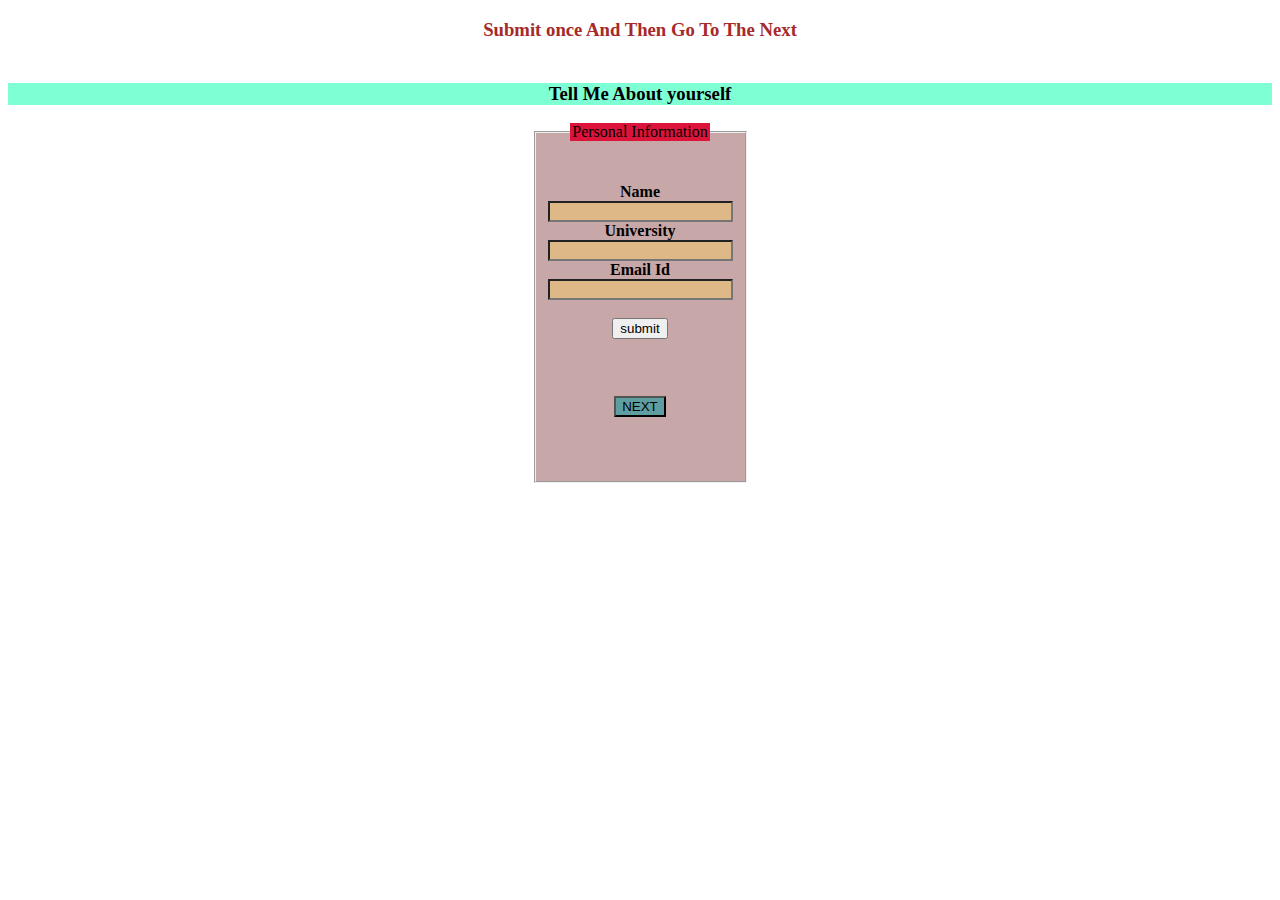
<file: index.html>
<!DOCTYPE html>
<html lang="en">
<head>
    <meta charset="UTF-8">
    <meta name="viewport" content="width=device-width, initial-scale=1.0">
    <title>OPENING TEST</title>
    <link rel="stylesheet" href="./style.css">
    <style>
        #feild{
            text-align: center;
          width: fit-content;
          background-color: rgb(199, 167, 167);
         
        }
        #leg1{
            background-color:crimson;
            color: black;

        }  
    </style>
</head>

<body style="text-align: center;"  id="ibody" >
    <h3 style="color: brown;">Submit once And Then Go To The Next</h3>
    <!-- style="max-width:fit-content" -->
    <h2 style="text-align: center;">
     
    <h3 ><br>
        <legend style="background-color: aquamarine;" >Tell Me About yourself</legend> </h2>
        <center>
            <fieldset id="feild">
                <!-- style="width: fit-content;" -->
                <br>
                <legend id="leg1"> Personal Information</legend>
                <!-- <h1 style="background-color: aqua;" ><u><b>ARE YOU A HUMAN</b></u></h1> -->
                <form>
                <br>
                <label for="Name"><b>Name</b></label>
                <br>
                <input  type="text" required="required" style="background-color: burlywood;">
                <br>
                <label for="University"> <b>University</b></label>
                <br>
                <input  type="text" required="required"  style="background-color: burlywood;" >
                <br>
                <label for= "EmailId" > <b>Email Id</b></label>
                <br>
                <input   type="email" required="required" style="background-color: burlywood;"><br> <br>
                <input type="submit" value="submit" > 
                <br><br><br> <h3><a href="./index1.html"><input  style="background-color:cadetblue;" type="button" value="NEXT" ></a></h3>
                <br><br>
            </fieldset>
        </center>
        <br><br>
        <br> <br>
    </form>  
    </h3>
</body>
</html
</file>
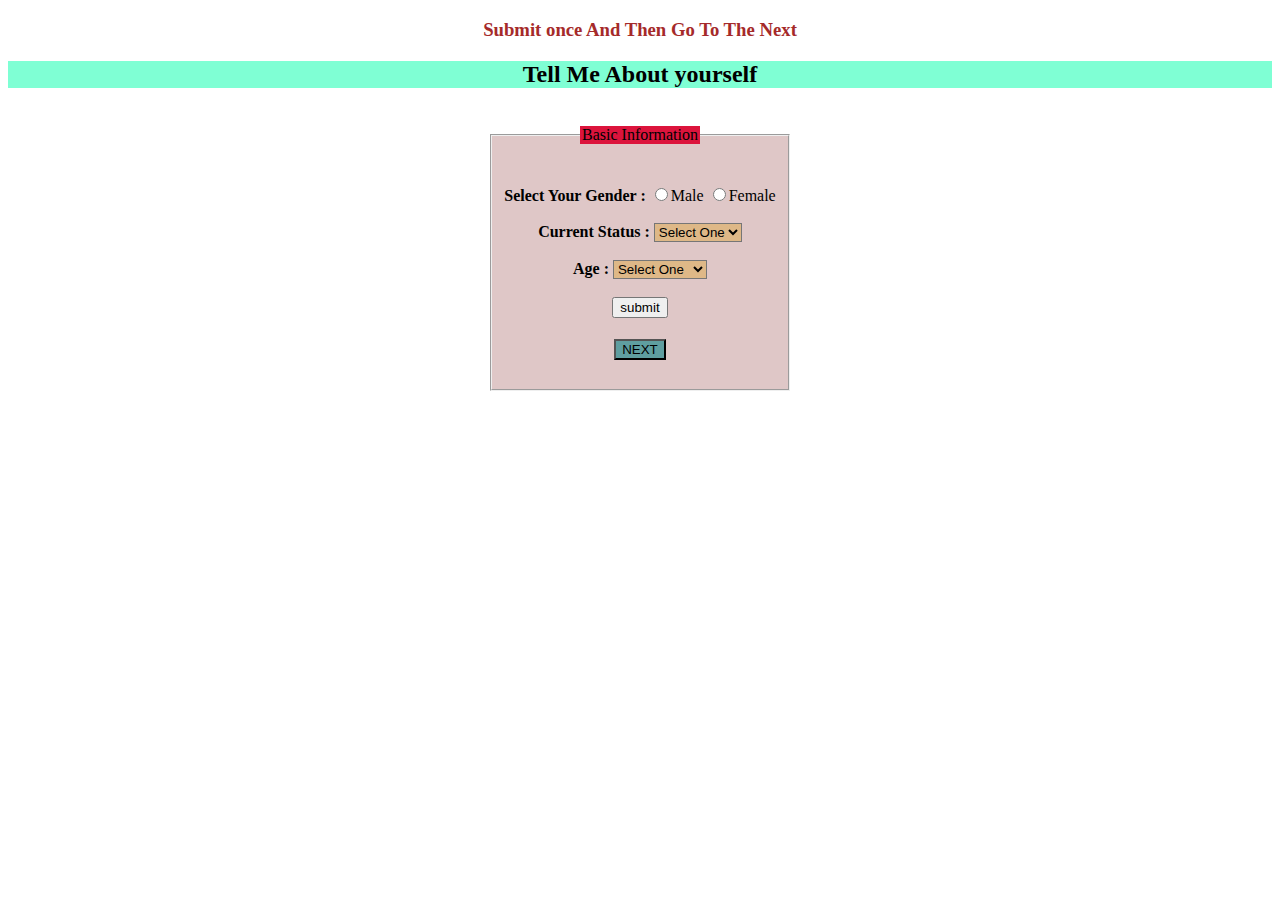
<file: index1.html>
<!DOCTYPE html>
<html lang="en">
<head>
    <meta charset="UTF-8">
    <meta name="viewport" content="width=device-width, initial-scale=1.0">
    <title>OPENING TEST</title>
    <link rel="stylesheet" href="./style.css">
    <style>
        #feild1{

            text-align: center;
          width: fit-content;  
          background-color: rgb(223, 199, 199); 
        }
        legend{
            color: black;
        }
    </style>
</head>

<body style="text-align: center;" id="i1body" >
    <h3 style="color: brown;">Submit once And Then Go To The Next</h3>
    <h2 style="text-align: center;"> 
        <legend style="background-color: aquamarine;" >Tell Me About yourself</legend> </h2><br>
        <center>
            <fieldset id="feild1" >
                <legend  style="background-color: crimson;"> Basic Information</legend>
                <br><br>
                <Label><b> Select Your Gender :</b></Label> 
            <input type="radio" name="gender" value="Male" >Male
            <input type="radio" name="gender" value="Female" >Female
            <br> <br>
            <label for="CURRENT STATUS">  <b> Current Status : </b></label>
            <select style="background-color: burlywood;" required="required"><br>
                <option value="CUrrent Status">Select One</option>
                <option value="Student">Student</option>
                <option value="Intern">Intern</option>
                <option value="Employee">Employee</option>
            </select><br>
            <br><label  for="AGE"><b>Age : </b></label>
            <select style="background-color: burlywood;" required="required" name="CURRENT STATUS" ><br>
                <option value="AGE">Select One</option>
                <option value="15-20 ">15-20 Years</option>
                <option value="20-25 ">20-25 Years</option>
                <option value="25-30">25-30 Years</option>    
            </select>
        <br><br>
        <input type="submit" value="submit" >
         <h3><a href="./index2.html"><input  style="background-color:cadetblue;"  
            type="button" value="NEXT" ></a></h3>
         </fieldset>
        </center>
        <br> <br>
    </form>  
    </h3>

</body>
</html>
</file>
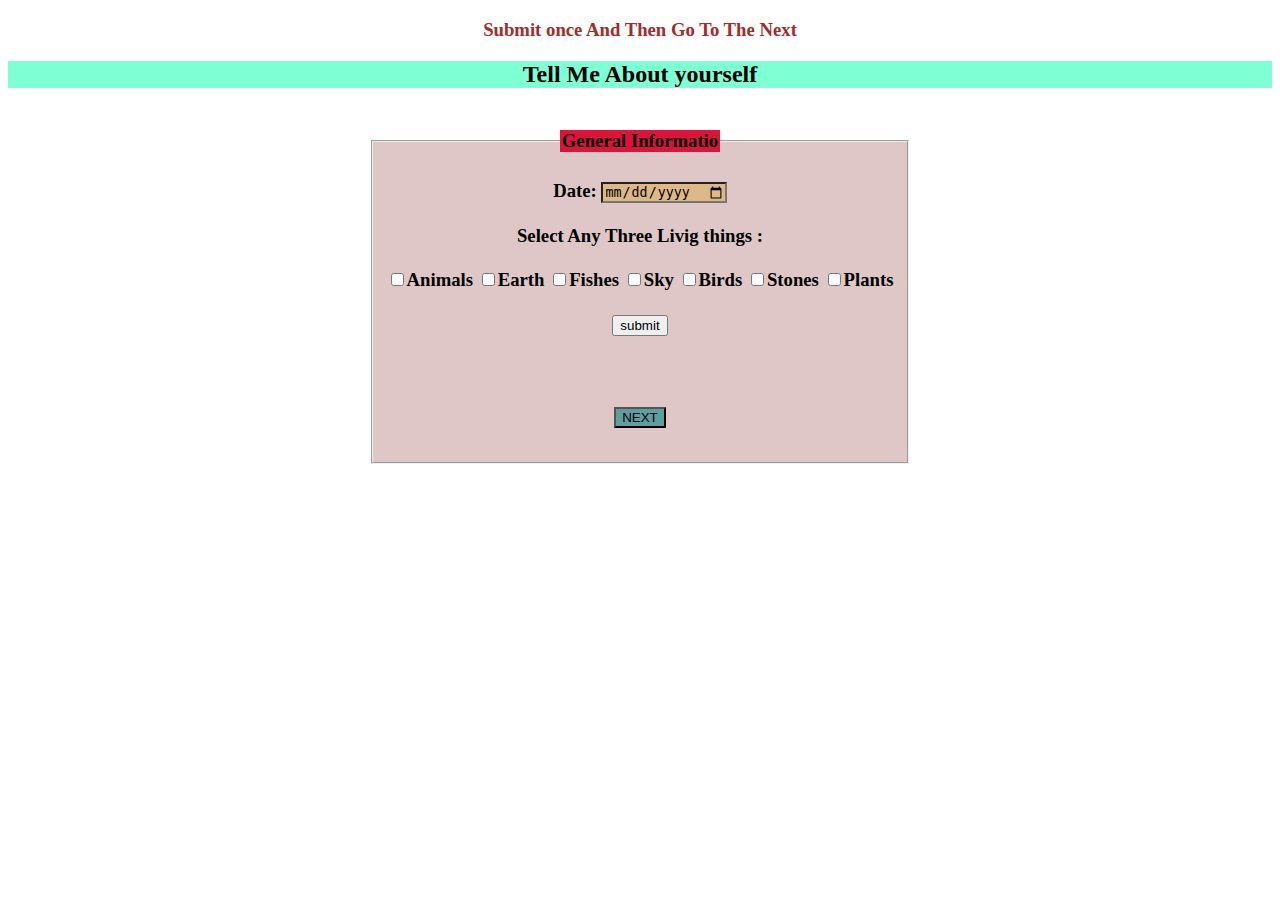
<file: index2.html>
<!DOCTYPE html>
<html lang="en">
<head>
    <meta charset="UTF-8">
    <meta name="viewport" content="width=device-width, initial-scale=1.0">
    <title>OPENING TEST</title>
    <link rel="stylesheet" href="./style.css">
    <style>
         #feildset{
            
            text-shadow: 5cm;
            text-align: center;
          width: fit-content;
          background-color: rgb(223, 199, 199);
         
         }
         #legend{
            background-color: crimson;
            color: black;
         }
    </style>
   
</head>
<body style="text-align: center;" id="i2body">
    <h3 style="color: brown;">Submit once And Then Go To The Next</h3>
    <h2 style="text-align: center;"> <legend style="background-color: aquamarine;" >Tell Me About yourself</legend> </h2>
    <h3 ><br>
        <center>
            <fieldset id="feildset" >
                <legend id="legend" > General Informatio</legend><br>
                <label for="date"> <b>Date:</b></label>
            <input style="background-color: burlywood;" type="date" required="required"> <br> <br>
            <Label> <b> Select Any Three Livig things : </b></Label> <br> <br>
            <input  style="background-color: burlywood;" type="checkbox" name="Animals">Animals 
            <input  style="background-color: burlywood;" type="checkbox" name="Animals">Earth
            <input  style="background-color: burlywood;" type="checkbox" name="Animals">Fishes
            <input  style="background-color: burlywood;" type="checkbox" name="Animals">Sky
            <input  style="background-color: burlywood;" type="checkbox" name="Animals">Birds
            <input  style="background-color: burlywood;" type="checkbox" name="Animals">Stones
            <input  style="background-color: burlywood;" type="checkbox" name="Animals">Plants
            <br> <br>
            <input type="submit" value="submit" >
            <br> <br><br> <h3><a href="./Project/My_data.html"><input  
                style="background-color:cadetblue;" type="button" value="NEXT"></a></h3>
        </fieldset>
        </center>
        
    </form>  
    </h3>

</body>
</html>
</file>
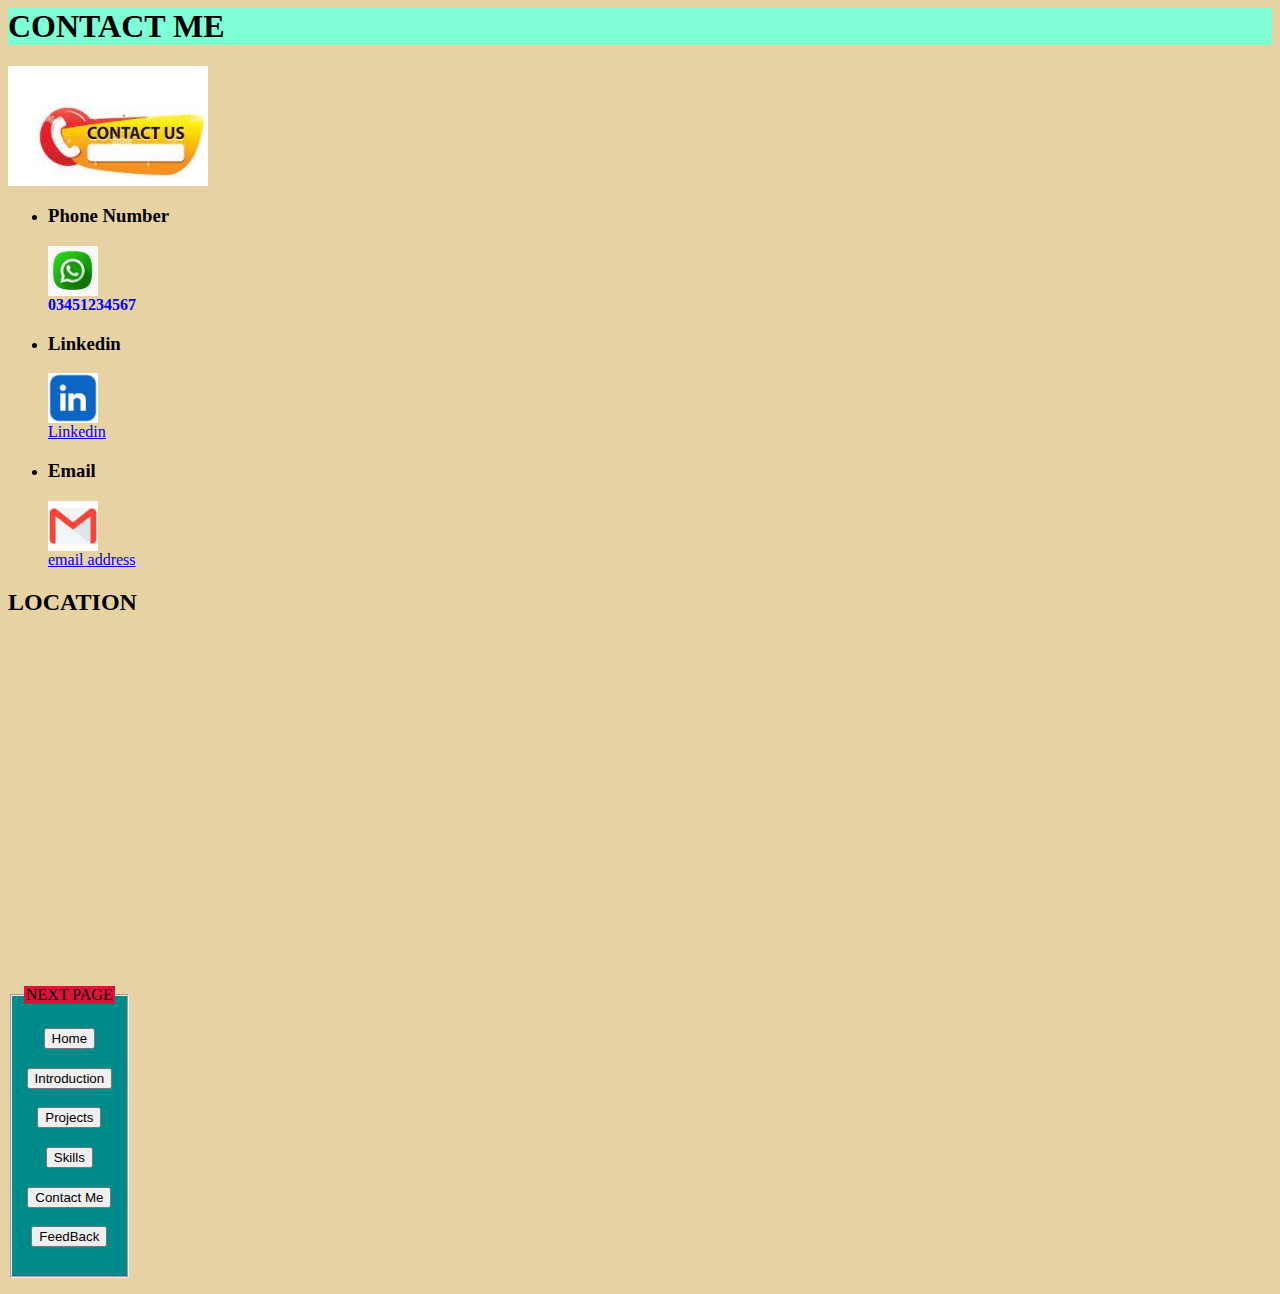
<file: Project/Contact.html>
<html>
    <head>
        <title>
            MY Contact Infrmation 
        </title>
        <link rel="stylesheet" href="../style.css">
        <style>
           
            #field1
            {
                background-color: darkcyan;
                text-align: center;
                 width: fit-content;
            }
        
        </style>
    </head>
   <body id="conbody">
    <p>
            <h1 style="background-color: aquamarine;">CONTACT ME</h1>
            <img src="./images/contact-us.jfif" 
            alt="This is contact me icon" width="200">
      <ul>
            <li><h3>Phone Number</h3></li>
                <img src="./images/whatsapp.jfif" width="50"><br>  
            <b style="color: blue;">03451234567</b> 
            <li><h3>Linkedin</h3></li>
                 <img src="./images/linkedin.png" width="50" alt=""><br>
                <a href="https://www.linkedin.com/in/sadia-khan-7895942a5?utm_s
                ource=share&utm_campaign=share_via&utm_conten
                t=profile&utm_medium=android_app" target="_blank"> Linkedin</a>
            <li><h3>Email</h3></li>
                <img src="./images/email2.png" width="50" alt=""><br>
                <a href="mailto:sadiakhan@gmail.com" target="_blank"> email address</a>
        </ul>
        <h2><B>LOCATION</B></h2>
        <center>
            <iframe src="https://www.google.com/maps/embed?pb=!1m18!1m12!1m3!1d3307.343353472234!2d71.47907437481243!3d34.00939651999308!2m3!1f0!2f0!3f0!3m2!1i1024!2i768!4f13.1!3m3!1m2!1s0x38d916d5ebc103d5%3A0xbef71682b203ec2b!2sUET%20Girls%20Hostel!5e0!3m2!1sen!2s!4v1710539122090!5m2!1sen!2s"
             width="500" height="350" style="border:0;" allowfullscreen="" 
            loading="lazy" referrerpolicy="no-referrer-when-downgrade"></iframe>
        </center>
        <form action="LINKS"    style="border-radius: 20vmax;" >
                <fieldset  id="field1" >
                    <legend  style="background-color: crimson;">NEXT PAGE</legend>
                    <h3><a href="./My_data.html"><input type="button" value="Home"></a></h3>
                    <h3><a href="./homePage.html"><input type="button" value="Introduction"></a></h3>
                    <h3><a href="./projects.html"><input type="button" value="Projects" ></a></h3></a></h3>
                    <h3><a href="./skills.html"><input type="button" value="Skills" ></a></h3></a></h3>
                    <h3><a href="./Contact.html"><input type="button" value="Contact Me" ></a></h3></a></h3>
                    <h3><a href="./FeedBack.html"><input type="button" value="FeedBack" ></a></h3>
            </fieldset>  
        </form>
    </p>
   </body>
</html>
</file>
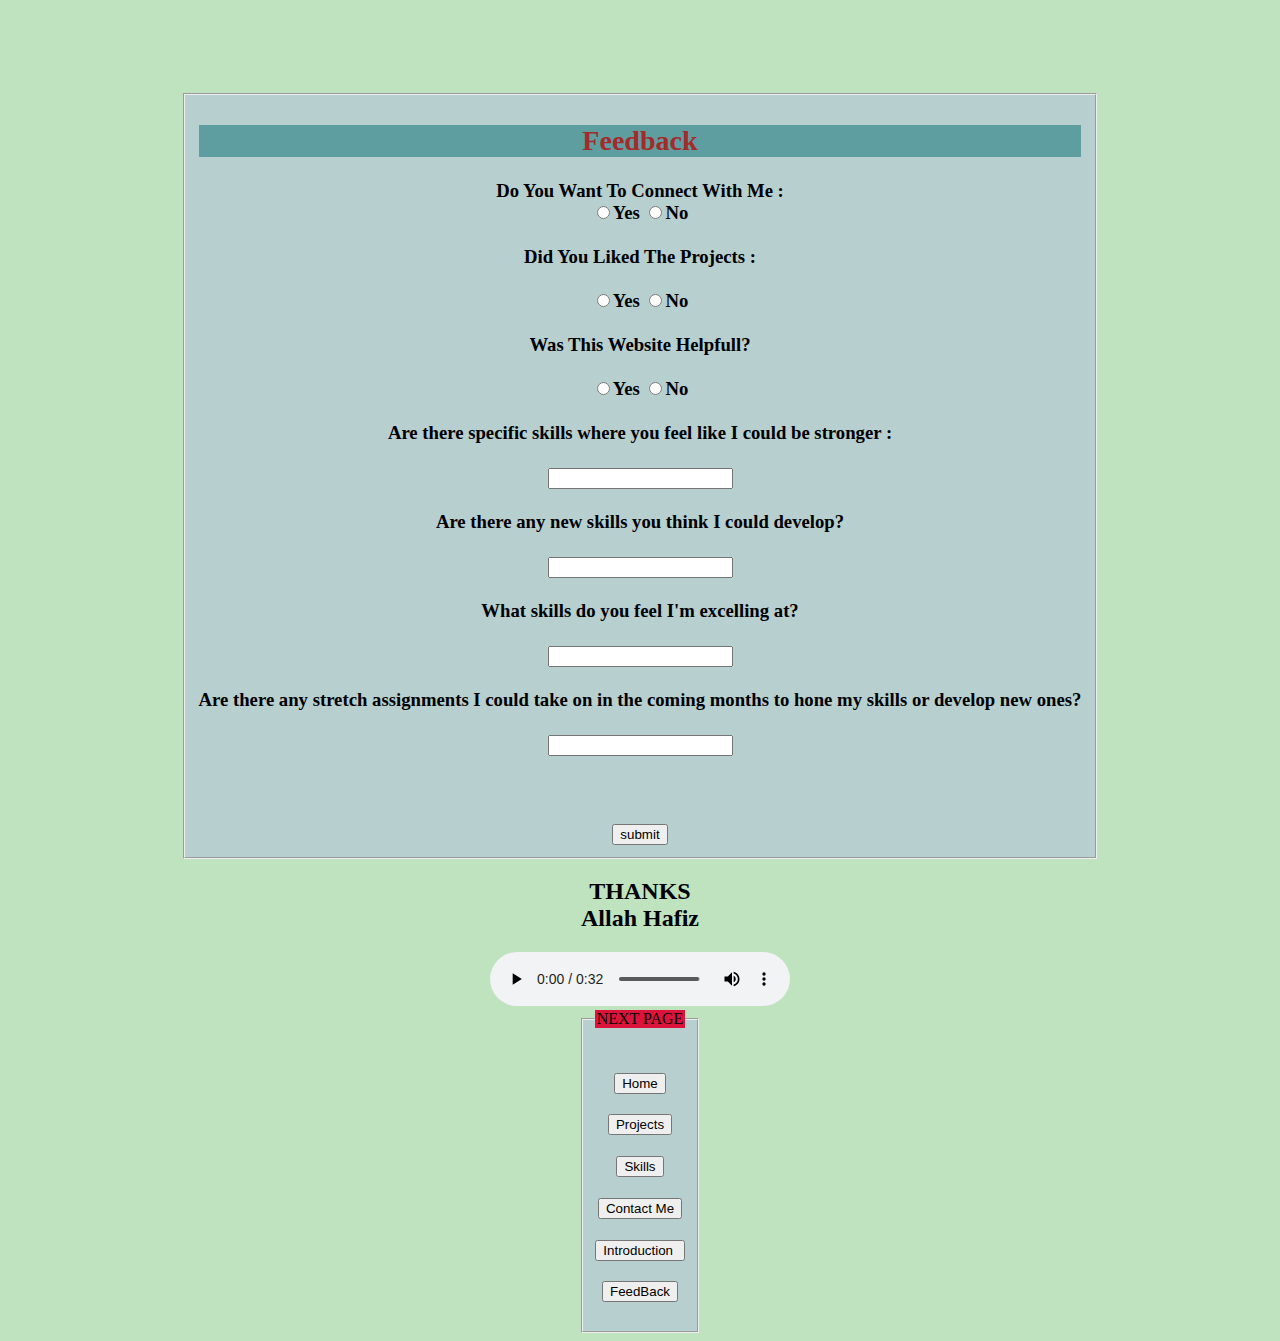
<file: Project/FeedBack.html>
<!DOCTYPE html>
<html lang="en">
<head>
    <meta charset="UTF-8">
    <meta name="viewport" content="width=device-width, initial-scale=1.0">
    <title>Feedback</title>
    <link rel="stylesheet" href="../style.css">
    <style>
        #field1
        {
            text-align: center;
          width: fit-content;
            background-color: rgb(183, 207, 207);
        }
    
    </style>
</head>
<body  style="text-align: center;" id="fedbody">
  <center>
    <form >
        <h3>
          <br> <br> <br>
            <fieldset  id="field1">
                <h2 style="color: brown;"> <legend style="background-color: cadetblue;">Feedback</legend></h2>
                <Label> <b> Do You Want To Connect With Me :</b></Label>  <br>
        <input type="radio" name="Yes" value="Yes" >Yes
        <input type="radio" name="No" value="No" >No
        
        <br> <br>
        <Label> <b> Did You Liked The Projects :</b></Label>  <br> <br>
    
        <input type="radio" name="Yes" value="Yes" >Yes
        <input type="radio" name="No" value="No" >No <br>
        <br><Label> <b> Was This Website Helpfull?</b></Label>  <br> <br>
        <input type="radio" name="Yes" value="Yes" >Yes
        <input type="radio" name="No" value="No" >No
        <br> <br>
        <Label> <b> Are there specific skills where you feel like I could be stronger :</b></Label>  <br> <br>
        <input type="text"> <br><br>
        <Label> <b>Are there any new skills you think I could develop?</b></Label>  <br> <br>
        <input type="text"> <br> <br>
        <Label> <b>What skills do you feel I'm excelling at?</b></Label>  <br> <br>
        <input type="text"> <br> <br>
        <Label> <b>Are there any stretch assignments I could take on in the coming months to hone my skills or develop new ones?</b></Label>  <br>
   <br>     <input type="text"> <br> <br>
        <br>
        <br><input type="submit" value="submit" >
            </fieldset>
        </h3>   
    </form>
  
   
<form  >
    <h2> THANKS <br>Allah Hafiz</h2>
    <audio src="./audio/allah-hafiz.mpeg" controls></audio>
    <br>
    <!-- style="width: fit-content;"  -->
        <fieldset id="field1">
            <br>
            <legend  style="background-color: crimson;">NEXT PAGE</legend>
            <h3><a href="./My_data.html"><input type="button" value="Home" ></a></h3>
            <h3><a href="./projects.html"><input type="button" value="Projects" ></a></h3></a></h3>
            <h3><a href="./skills.html"><input type="button" value="Skills" ></a></h3></a></h3>
            <h3><a href="./Contact.html"><input type="button" value="Contact Me" ></a></h3></a></h3>
            <h3><a href="./homePage.html"><input type="button" value="Introduction " ></a></h3>
            <h3><a href="./FeedBack.html"><input type="button" value="FeedBack" ></a></h3>
    </fieldset>  
</form>
</center>

</body>
</html>
</file>
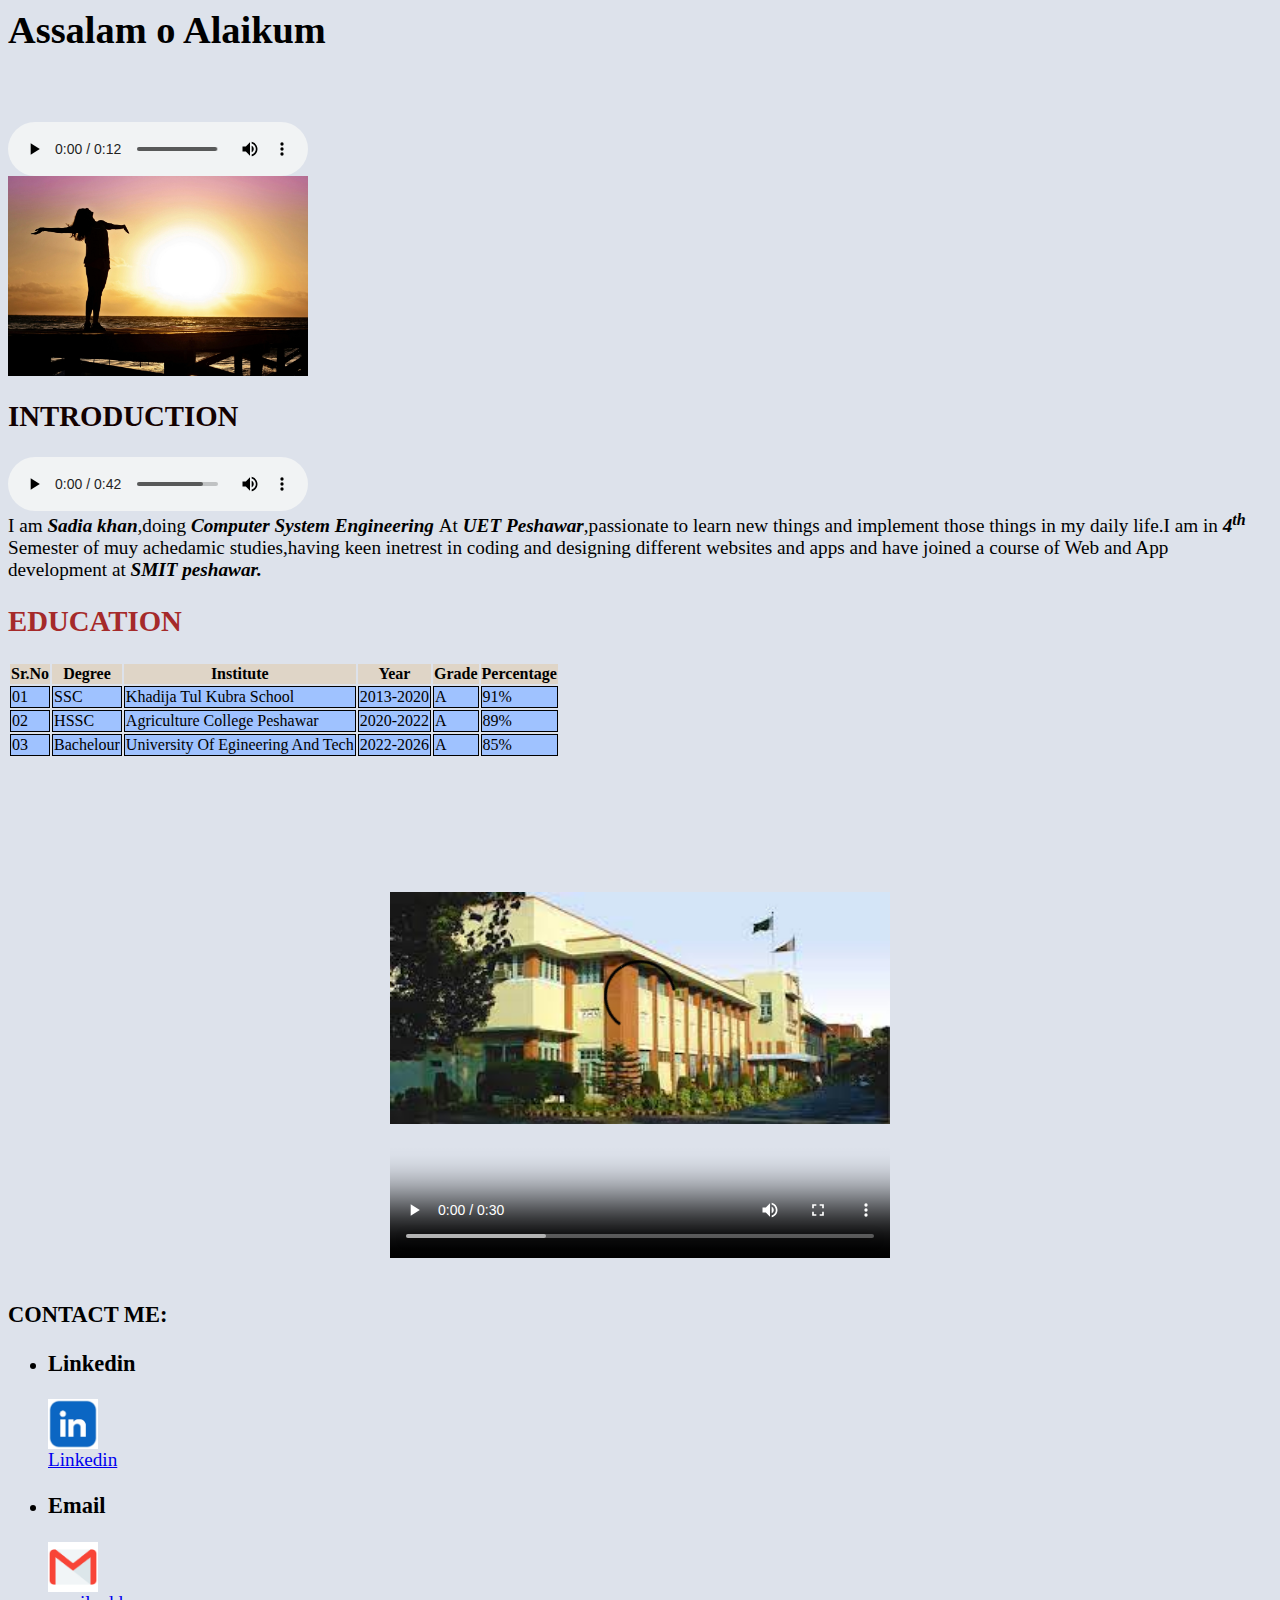
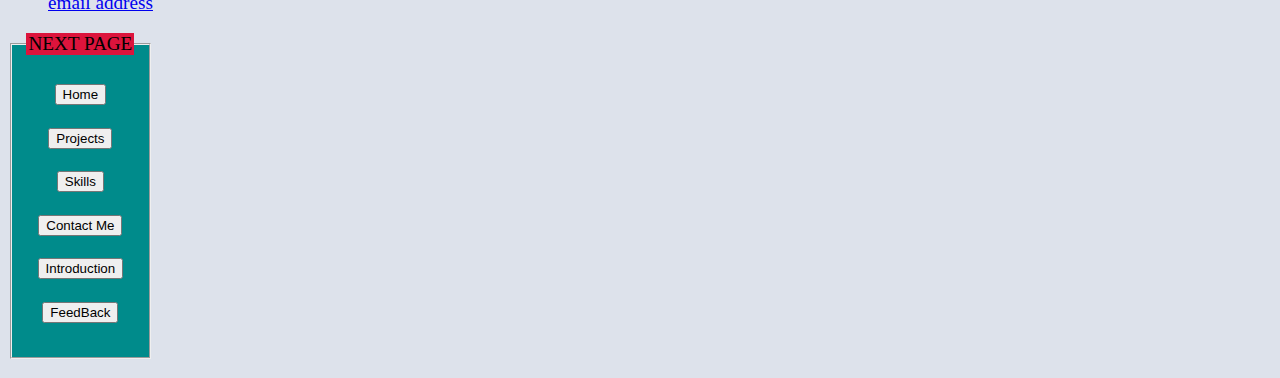
<file: Project/homePage.html>
<html>
    <head>
        <title>
            MY Home Page
        </title>
        <link rel="stylesheet" href="../style.css">
        <style>
           
            #field1
            {
                text-align: center;
          width: fit-content;
                background-color: darkcyan;
            }
            table tr td
            {
                border: 1px solid black;
                background-color:rgb(159, 194, 255);

            }
            #row1
            {
                background-color:rgb(223, 213, 199);

            }
        
        </style>
    </head>
   <body id="homebody">
    <p>
        <header id="head1">
            <p>
                <h1  id="head2">
                    Assalam o Alaikum
                </h1><br><br>
                            <audio src="./audio/hello-everyone.mpeg" controls>
                                Greeting
                            </audio><br>
                            <img src="./images/sadiakhan.jpg" 
                            alt="Its Me Sadia Khan"
                             title="SADIA KHAN" width="300"><br>
                             <h2 style="color: rgb(19, 1, 1);">
                                <b>
                                    INTRODUCTION
                                </b>
                            </h2> 

                             <audio src="./audio/sadia-khan.mpeg" controls>

                             </audio><br>
                            I am <i><b>Sadia khan</b></i>,doing <i><b>Computer System Engineering</b> </i> At
                             <i> <b>UET Peshawar</b></i>,passionate
                            to learn new things and implement those things in my daily life.I am in
                             <i><b>4<sup>th</sup></b></i>  
                            Semester of muy achedamic studies,having keen inetrest in coding and designing
                            different websites and apps and have joined a course of Web and App development at
                             <i><b>SMIT peshawar.</b></i>
            </p>
            <h2 style="color: brown;">EDUCATION</h2>
            <table id="table">
                <tr id="row1">
                    <th>
                        Sr.No
                    </th>
                    <th>
                        Degree
                    </th>
                    <th>
                        Institute
                    </th>
                    <th>
                        Year
                    </th>
                    <th>
                       Grade
                    </th>
                    <th>
                       Percentage
                    </th>
                </tr>
                <tr>
                    <td>
                        01
                    </td>
                    <td>
                        SSC
                    </td>
                    <td>
                        Khadija Tul Kubra School
                    </td>
                    <td>
                        2013-2020
                    </td>
                    <td>
                        A
                     </td>
                     <td>
                        91%
                     </td>
                </tr>
                <tr>
                    <td>
                        02
                    </td>
                    <td>
                        HSSC
                    </td>
                    <td>
                        Agriculture College Peshawar
                    </td>
                    <td>
                       2020-2022
                    </td>
                    <td>
                        A
                     </td>
                     <td>
                        89%
                     </td>
                </tr>
                <tr>
                    <td>
                        03
                    </td>
                    <td>
                      Bachelour
                    </td>
                    <td>
                        University Of Egineering And Tech
                    </td>
                    <td>
                       2022-2026
                    </td>
                    <td>
                        A
                     </td>
                     <td>
                        85%
                     </td>
                </tr>
            </table>
                            <center>
                                <video src="./video/uet-vid.mp4"controls width="500" height="500" poster="./images/Uet-poster.jfif"> AT UET PESHAWAR</video>
                            </center><br>
        </header>

        <h3>CONTACT ME:</h3>
        <ul>
            <li><h3>Linkedin</h3></li>
                 <img src="./images/linkedin.png" width="50" alt=""><br>
                <a href="https://www.linkedin.com/in/sadia-khan-7895942a5?utm_s
                ource=share&utm_campaign=share_via&utm_conten
                t=profile&utm_medium=android_app" target="_blank"> Linkedin</a>
            <li><h3>Email</h3></li>
                <img src="./images/email2.png" width="50" alt=""><br>
                <a href="mailto:sadiakhan@gmail.com" target="_blank"> email address</a>
        </ul>
        <form action="LINKS" >
            <fieldset  id="field1" >
                <legend  style="background-color: crimson;">NEXT PAGE</legend>
                <h3><a href="./My_data.html"><input type="button" value="Home" ></a></h3>
              
                <h3><a href="./projects.html"><input type="button" value="Projects" ></a></h3></a></h3>
                <h3><a href="./skills.html"><input type="button" value="Skills" ></a></h3></a></h3>
                <h3><a href="./Contact.html"><input type="button" value="Contact Me" ></a></h3></a></h3>
                <h3><a href="./homePage.html"><input type="button" value="Introduction" ></a></h3>
                <h3><a href="./FeedBack.html"><input type="button" value="FeedBack" ></a></h3>
        </fieldset>  
    </form>
    </p>
   </body>
</html>
</file>
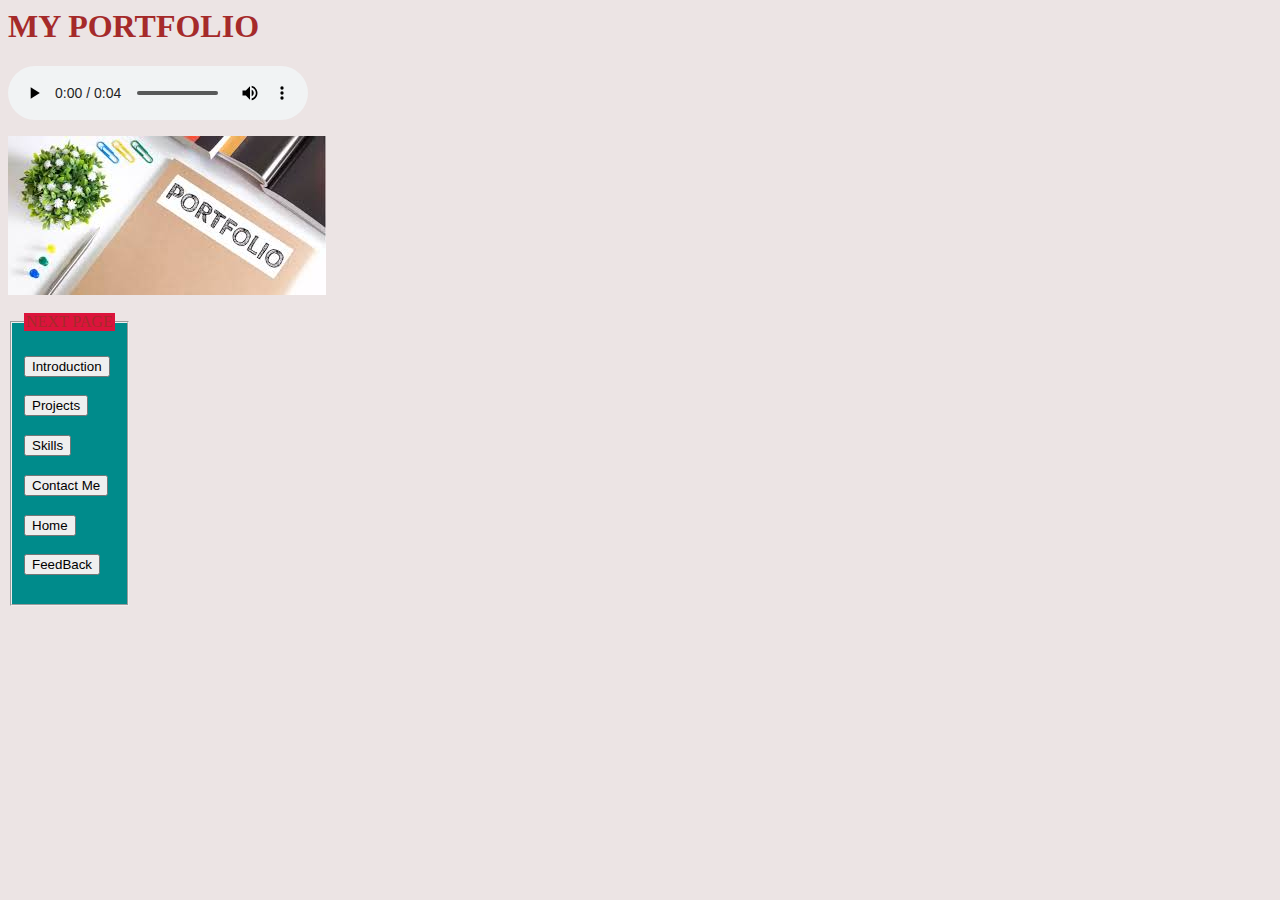
<file: Project/My_data.html>
<html>
    <head>
        <title>
            MY PORTFOLIO
        </title>
        <link rel="stylesheet" href="../style.css">
        <style>
           
            #field1
            {
                width: fit-content;
                background-color: darkcyan;
            }
        
        </style>

    </head>
   <body  id="mydatbody" >
    <header>
        <section id="header">
            <h1 id="heading1">MY PORTFOLIO</h1>
            <p>
    <audio src="./audio/intro.mp3" controls></audio>
                    <div>
                        <img src="./images/port2.jfif" 
                        alt="Port Folio Picture" 
                        title="My Port Folio">   
                    </div> 

           
        </section>
    </header>
    <br>
    <footer>
        <section>
            <div>
                <form action="LINKS" >
                    <fieldset id="field1" >
                        <legend  style="background-color: crimson;">NEXT PAGE</legend>
                        <h3><a href="./homePage.html"><input type="button" value="Introduction" ></a></h3>
                        <h3><a href="./projects.html"><input type="button" value="Projects" ></a></h3></a></h3>
                        <h3><a href="./skills.html"><input type="button" value="Skills" ></a></h3></a></h3>
                        <h3><a href="./Contact.html"><input type="button" value="Contact Me" ></a></h3></a></h3>
                        <h3><a href="./My_data.html"><input type="button" value="Home" ></a></h3>
                        <h3><a href="./FeedBack.html"><input type="button" value="FeedBack" ></a></h3>
                </fieldset>  
            </form>        
               
            </div>
        </section>
    </footer>
    
    </p>
   </body>
</html>
</file>
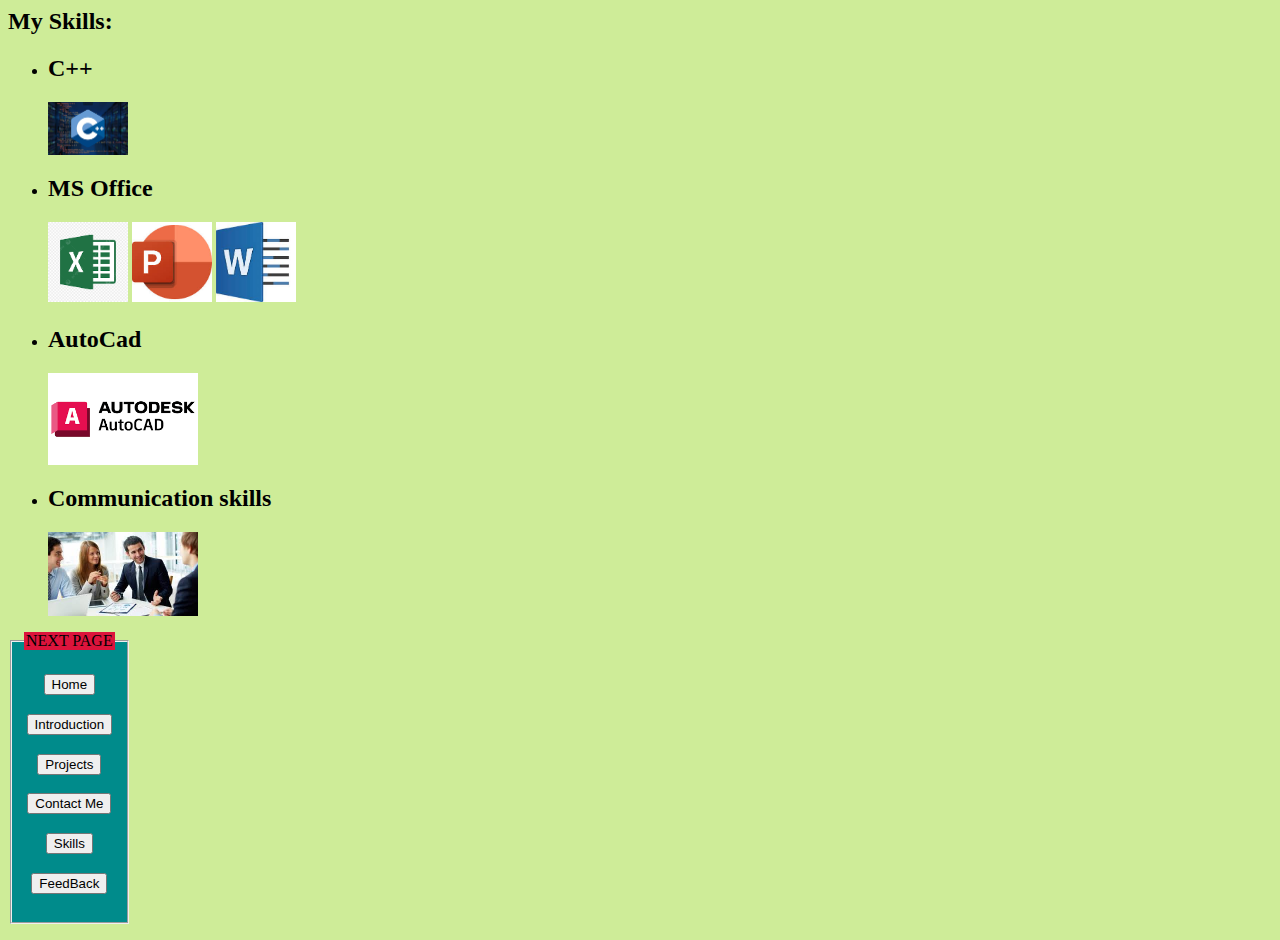
<file: Project/skills.html>
<html>
    <head>
        <title>
            MY SKILLS
        </title>
        <link rel="stylesheet" href="../style.css">
        <style>
            #field1
            {
                text-align: center;
                width: fit-content;
                background-color: darkcyan;
            }
        </style>
    </head>
   <body  id="skillsbody">
    <p>
        <h2>My Skills:</h2>
        <ul>
            <li><h2>C++</h2></li>
            <img src="./images/cpp.jpg" title="CPP" alt="C++ picture"width="80">
            <li><h2>MS Office</h2></li>
            <img src="./images/exel.png" title="EXEL" alt="MS Exel picture" width="80">
            <img src="./images/ppt.jfif" title="POWER POINT" alt="MS Powerpoint picture" width="80">
            <img src="./images/word.jfif" title="WORD" alt="MS Word picture" width="80">
            <li><h2>AutoCad</h2></li>
            <img src="./images/autocad.png" title="AUTO CAD "alt="AutoCad Picture" width="150">
            <li><h2>Communication skills</h2></li>
            <img src="./images/comm3.jfif"title="COMMUNICATION" alt="AutoCad Picture" width="150">
           
            
        </ul>   </p>
        
            <form action="LINKS" >
                <fieldset  id="field1" >
                    <legend style="background-color: crimson;" >NEXT PAGE</legend>
                    <h3><a href="./My_data.html"><input type="button" value="Home" ></a></h3>
                    <h3><a href="./homePage.html"><input type="button" value="Introduction" ></a></h3>
                    <h3><a href="./projects.html"><input type="button" value="Projects" ></a></h3></a></h3>
                    <h3><a href="./Contact.html"><input type="button" value="Contact Me" ></a></h3></a></h3>
                    <h3><a href="./skills.html"><input type="button" value="Skills" ></a></h3></a></h3>
                    <h3><a href="./FeedBack.html"><input type="button" value="FeedBack" ></a></h3>
            </fieldset>  
        </form>
        
       
   </body>
</html>
</file>
<file: style.css>
#ibody{
 
}
#i1body{
    
}
#i2body{
   
}
#mydatbody{
    background-color: rgb(236, 228, 228);
    color: brown;
}
#homebody{
    
    font-size: larger;
    background-color: rgb(221, 226, 235);
}
#conbody{
    background-color: rgb(230, 210, 162);

}
#fedbody{
    background-color:rgb(191, 226, 191);
    align-items: center;
    align-self: center;
    align-content: center;
    justify-content: center;

}

#projbody{
    background-color: rgb(255, 255, 255);
    color: rgb(117, 4, 60);
    font-size: larger;

}
#skillsbody
{
    background-color: rgb(206, 236, 152);
}
</file>
